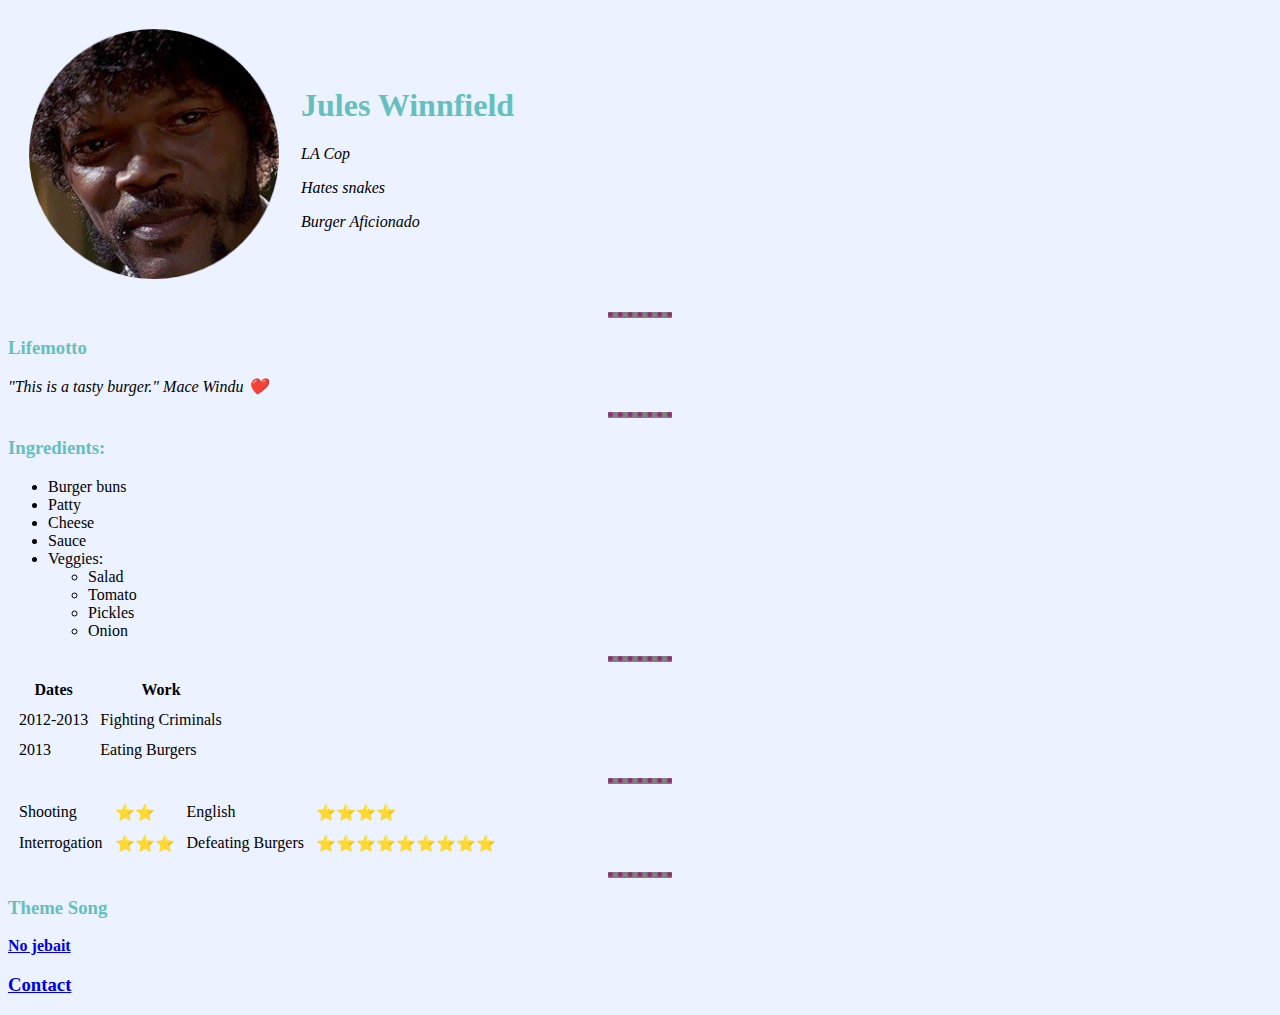
<file: index.html>
<!DOCTYPE html>
<html lang="en">
  <head>
    <meta charset="UTF-8">
    <title>❤️This is a tasty burger❤️</title>
    <link rel="stylesheet" href="styles.css">
  </head>
  <body>
  <table cellspacing="20">
    <tr>
      <td><img src="hehe.png" alt="burgir"></td>
      <td><h1>Jules Winnfield</h1>
      <p><em>LA Cop</em></p>
      <p><em>Hates snakes</em></p>
      <p><em>Burger Aficionado</em></p></td>
    </tr>
  </table>
    <hr size="3" noshade>
    <h3>Lifemotto</h3>
    <p><i>"This is a tasty burger." Mace Windu ❤️</i></p>
    <hr size="3" noshade>
    <h3>Ingredients:</h3>
    <ul>
      <li>Burger buns</li>
      <li>Patty</li>
      <li>Cheese</li>
      <li>Sauce</li>
      <li>Veggies:</li>
        <ul>
          <li>Salad</li>
          <li>Tomato</li>
          <li>Pickles</li>
          <li>Onion</li>
        </ul>
    </ul>
    <hr size="3" noshade>
    <table cellspacing="10">
      <thead>
        <tr>
          <th>Dates</th>
          <th>Work</th>
        </tr>
      </thead>
      <tbody>
        <tr>
          <td>2012-2013</td>
          <td>Fighting Criminals</td>
        </tr>
        <tr>
          <td>2013</td>
          <td>Eating Burgers</td>
        </tr>
      </tbody>
    </table>
    <hr size="3" noshade>
    <table cellspacing="10">
      <tr>
        <td>Shooting</td>
        <td>⭐⭐</td>
        <td>English</td>
        <td>⭐⭐⭐⭐</td>
      </tr>
      <tr>
        <td>Interrogation</td>
        <td>⭐⭐⭐</td>
        <td>Defeating Burgers</td>
        <td>⭐⭐⭐⭐⭐⭐⭐⭐⭐</td>
      </tr>
    </table>
    <hr size="3" noshade>
    <h3>Theme Song</h3>
    <strong><a href="https://www.youtube.com/watch?v=ecc0nbg9m-8">No jebait</a></strong>
    <h3><a href="test.html">Contact</a></h3>
  </body>
</html>
</file>
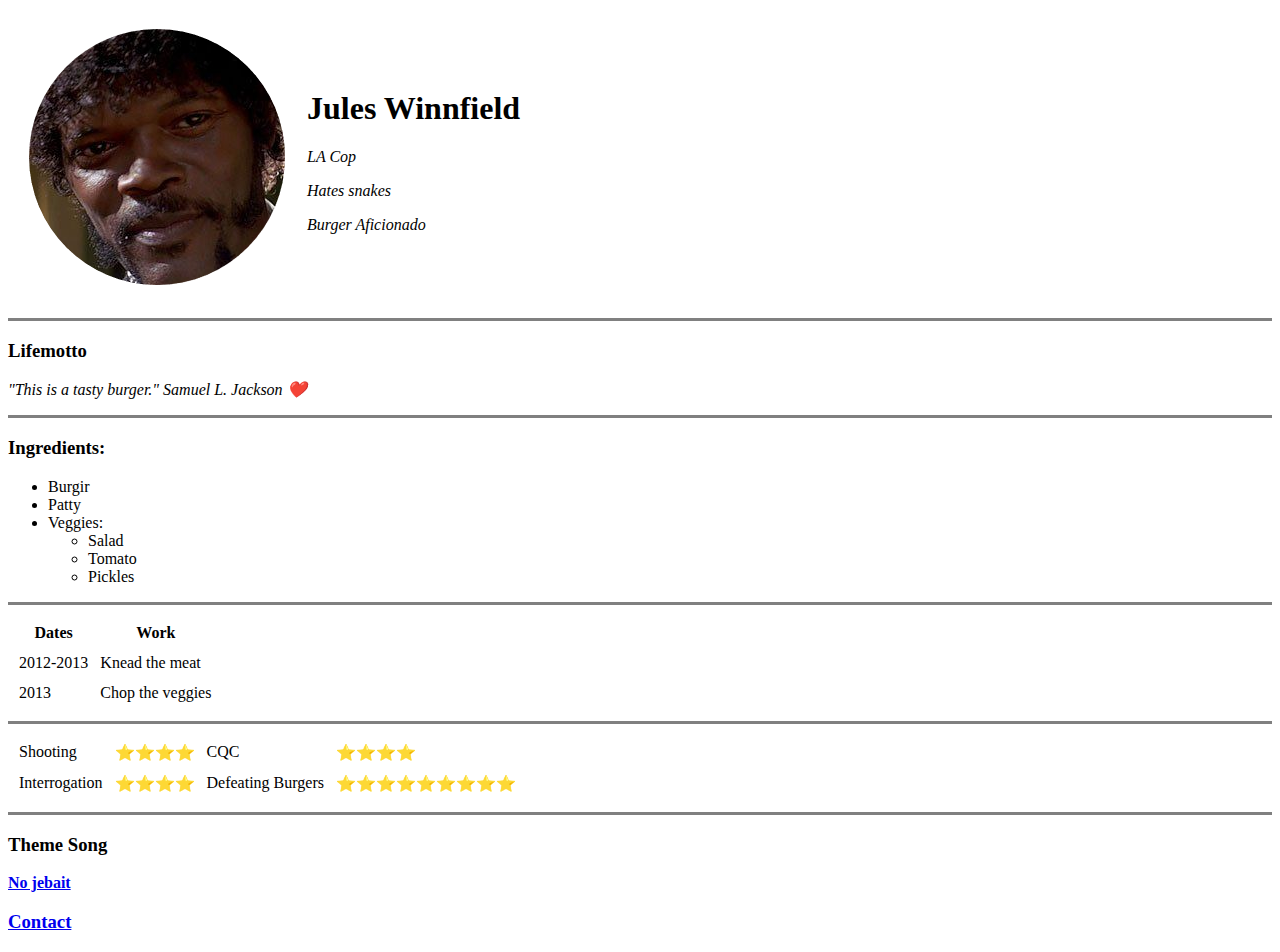
<file: firstpage.html>
<!DOCTYPE html>
<html lang="en">
  <head>
    <meta charset="UTF-8">
    <title>❤️This is a tasty burger❤️</title>
  </head>
  <body>
  <table cellspacing="20">
    <tr>
      <td><img src="hehe.png" alt="burgir"></td>
      <td><h1>Jules Winnfield</h1>
      <p><em>LA Cop</em></p>
      <p><em>Hates snakes</em></p>
      <p><em>Burger Aficionado</em></p></td>
    </tr>
  </table>
    <hr size="3" noshade>
    <h3>Lifemotto</h3>
    <p><i>"This is a tasty burger." Samuel L. Jackson ❤️</i></p>
    <hr size="3" noshade>
    <h3>Ingredients:</h3>
    <ul>
      <li>Burgir</li>
      <li>Patty</li>
      <li>Veggies:</li>
        <ul>
          <li>Salad</li>
          <li>Tomato</li>
          <li>Pickles</li>
        </ul>
    </ul>
    <hr size="3" noshade>
    <table cellspacing="10">
      <thead>
        <tr>
          <th>Dates</th>
          <th>Work</th>
        </tr>
      </thead>
      <tbody>
        <tr>
          <td>2012-2013</td>
          <td>Knead the meat</td>
        </tr>
        <tr>
          <td>2013</td>
          <td>Chop the veggies</td>
        </tr>
      </tbody>
    </table>
    <hr size="3" noshade>
    <table cellspacing="10">
      <tr>
        <td>Shooting</td>
        <td>⭐⭐⭐⭐</td>
        <td>CQC</td>
        <td>⭐⭐⭐⭐</td>
      </tr>
      <tr>
        <td>Interrogation</td>
        <td>⭐⭐⭐⭐</td>
        <td>Defeating Burgers</td>
        <td>⭐⭐⭐⭐⭐⭐⭐⭐⭐</td>
      </tr>
    </table>
    <hr size="3" noshade>
    <h3>Theme Song</h3>
    <strong><a href="https://www.youtube.com/watch?v=S4UEJePR0UE">No jebait</a></strong>
    <h3><a href="test.html">Contact</a></h3>
  </body>
</html>
</file>
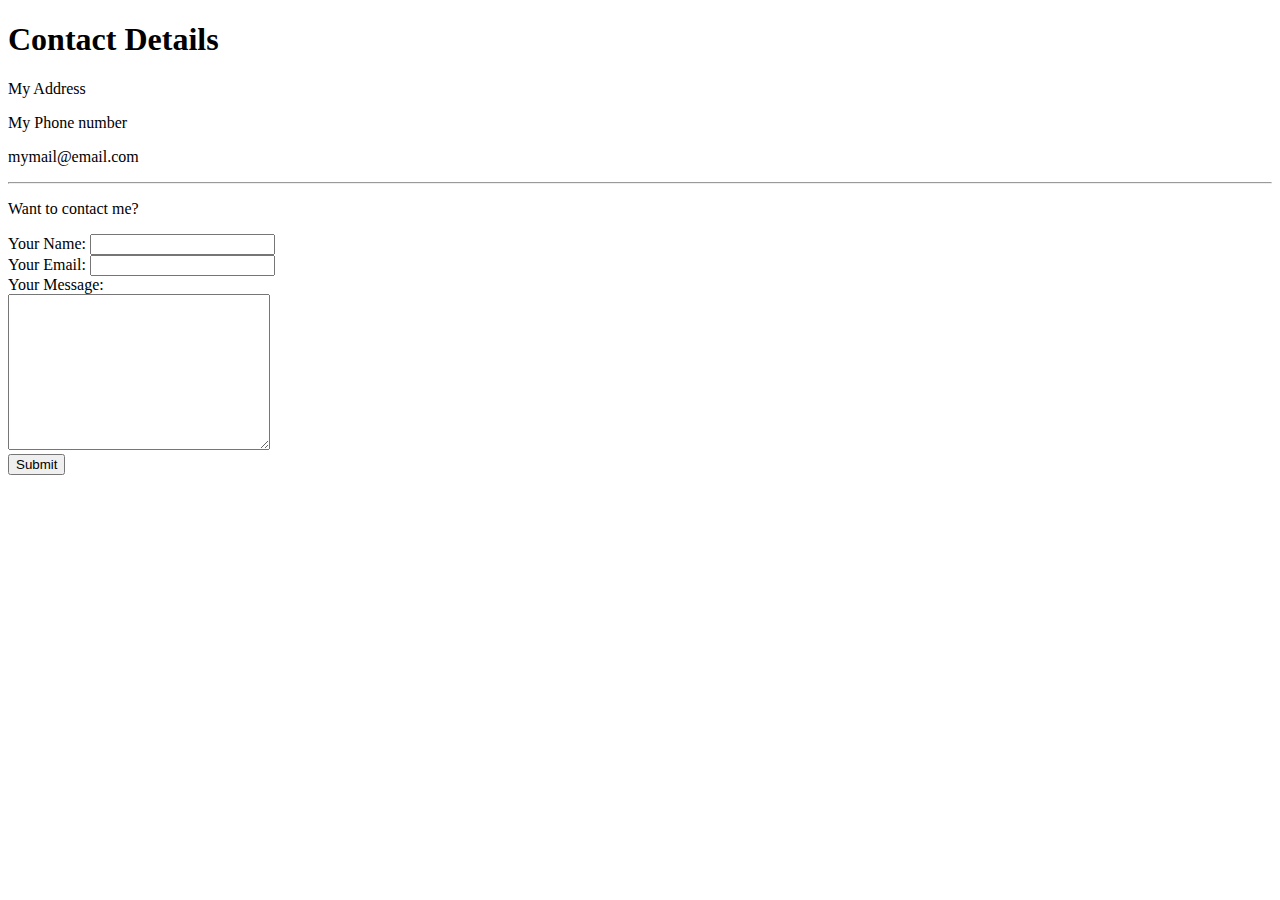
<file: test.html>
<!DOCTYPE html>
<html lang="en">
<head>
    <meta charset="UTF-8">
    <title>Title</title>
</head>
<body>
    <h1>Contact Details</h1>
    <p>My Address</p>
    <p>My Phone number</p>
    <p>mymail@email.com</p>
    <hr>
    <p>Want to contact me?</p>
    <form class="" action="mailto:zekican.oeztuerk@gmail.com" method="post" enctype="text/plain">
        <label>Your Name:</label>
        <input type="text" name="" value="">
        <br>
        <label>Your Email:</label>
        <input type="email" name="" value="">
        <br>
        <label>Your Message:</label>
        <br>
        <textarea rows="10" cols="30"></textarea>
        <br>
        <input type="submit" name="" >
    </form>
</body>
</html>
</file>
<file: styles.css>
body {
  background-color: #ECF2FF;
    }
hr {
  border-style: dotted none none;
  border-color: #913175;
  border-width: 5px;
  width: 5%;
    }
img {
  height: 250px;
  }
h1 {
    color: #66BFBF;
}
h3 {
    color: #66BFBF;
}

/*

class selector = .classname {}
ID selector = #IDname {}

*/
</file>
